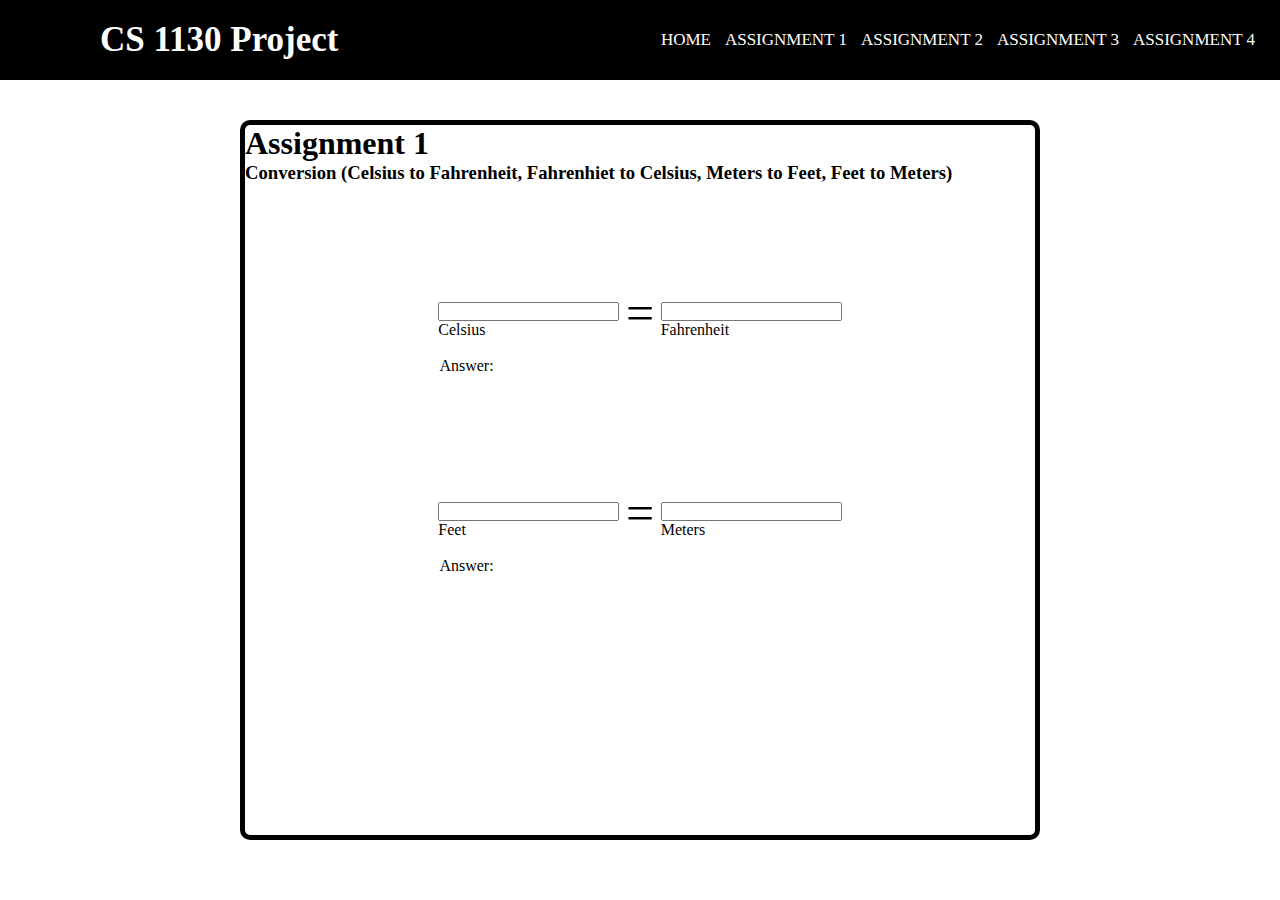
<file: assignment1.html>
<!DOCTYPE html>
<html>
<head>
	<meta charset="utf-8">
	<meta name="viewport" content="width=device-width, initial-scale=1">
	<link rel="stylesheet" type="text/css" href="style3.css">
	<title>Assignment1</title>
</head>
<body>
	<nav>
		<label class="logo"> CS 1130 Project </label>
		<ul>
			<li> <a href="index.html"> HOME </a></li>
			<li> <a href="assignment1.html"> Assignment 1 </a></li>
			<li> <a href="assignment2.html"> Assignment 2</a></li>
			<li> <a href="assignment3.html"> Assignment 3</a></li>
			<li> <a href="assignment4.html"> Assignment 4</a></li>
		</ul>
	</nav>
	<div class="content">
		<div class="wrapper">
			<h1> Assignment 1</h1>
			<h3> Conversion (Celsius to Fahrenheit, Fahrenhiet to Celsius, Meters to Feet, Feet to Meters)</h3>
		<div class="innerContent">
			<div class="converter">
				<div class="left-container">
					<input type="number" name="celsius" id="celsius">
					<label>Celsius</label>
				</div>

				<p class="equal"> = </p>

				<div class="right-container">
					<input type="number" name="fahernheit" id="fahrenheit">
					<label>Fahrenheit</label>
				</div>
			</div>
			<div class="formula">
				<label class="label"> Answer: </label>
				<p class="equation" id="temperature-equation"></p>
			</div>
		</div>
		<div class="innerContent">
			<div class="converter">
				<div class="left-container">
					<input type="number" name="feet" id="feet">
					<label>Feet</label>
				</div>

				<p class="equal"> = </p>

				<div class="right-container">
					<input type="number" name="meters" id="meters">
					<label> Meters </label>
				</div>
			</div>
			<div class="formula">
				<label class="label"> Answer: </label>
				<p class="equation" id="lenght-equation"></p>
			</div>
		</div>
	</div>
</div>

<script>
	const celsius = document.getElementById("celsius")
    const fahrenheit = document.getElementById("fahrenheit")
    const temperatureEq = document.getElementById("temperature-equation")
    const meter = document.getElementById("meters")
    const feet = document.getElementById("feet")
    const lenghtEq = document.getElementById("lenght-equation")

    const convertTemp = (event) =>{

      const tempType = event.target.name
      const tempVal = event.target.value

      if(tempVal === ''){
        celsius.value = ''
        fahrenheit.value = ''
        temperatureEq.innerHTML = ''
      } else if(tempType === 'celsius'){
        const x = (tempVal * 9/5) +32
        fahrenheit.value = x
        temperatureEq.innerHTML = 'The ' + celsius.value + ' celsius is equivalent to ' + x + ' fahrenheit'
      } else if(tempType === 'fahrenheit'){
        const x = (tempVal - 32) * (5/9)
        celsius.value = x
        temperatureEq.innerHTML = 'The ' + fahrenheit.value + ' fahrenheit is equivalent to ' + x + ' celsius'
      }
    }

    const convertLenght = (event)=> {
      const lengthType = event.target.name
      const lengthVal = event.target.value

      if(lengthVal === ''){
        feet.value = ''
        meter.value = ''
        lenghtEq.innerHTML = ''
      } else if(lengthType === 'feet'){
        const x = Math.round((lengthVal*12)*(2.54/100)*1000000)/1000000
        meter.value = x
        lenghtEq.innerHTML ='In ' + feet.value + ' feet is equivalent to ' + x + ' meter' 
      } else if(lengthType === 'meters'){
        const x = Math.round((lengthVal*100)*(1/2.54)*(1/12)*1000000)/1000000
        feet.value = x
        lenghtEq.innerHTML = 'In ' + meter.value + ' meter is equivalent to' + x + ' feet'
      }
    }

    celsius.addEventListener("focus", convertTemp)
    celsius.addEventListener("keyup",convertTemp)
    fahrenheit.addEventListener("focus", convertTemp)
    fahrenheit.addEventListener("keyup",convertTemp)
    feet.addEventListener("focus",convertLenght)
    feet.addEventListener("keyup",convertLenght)
    meter.addEventListener("focus", convertLenght)
    meter.addEventListener("keyup", convertLenght)

    hamburger = document.querySelector(".hamburger");
    hamburger.onclick = function() {
        navBar = document.querySelector(".nav-links");
        navBar.classList.toggle("active");
    }
</script>
</body>
</html>
</file>
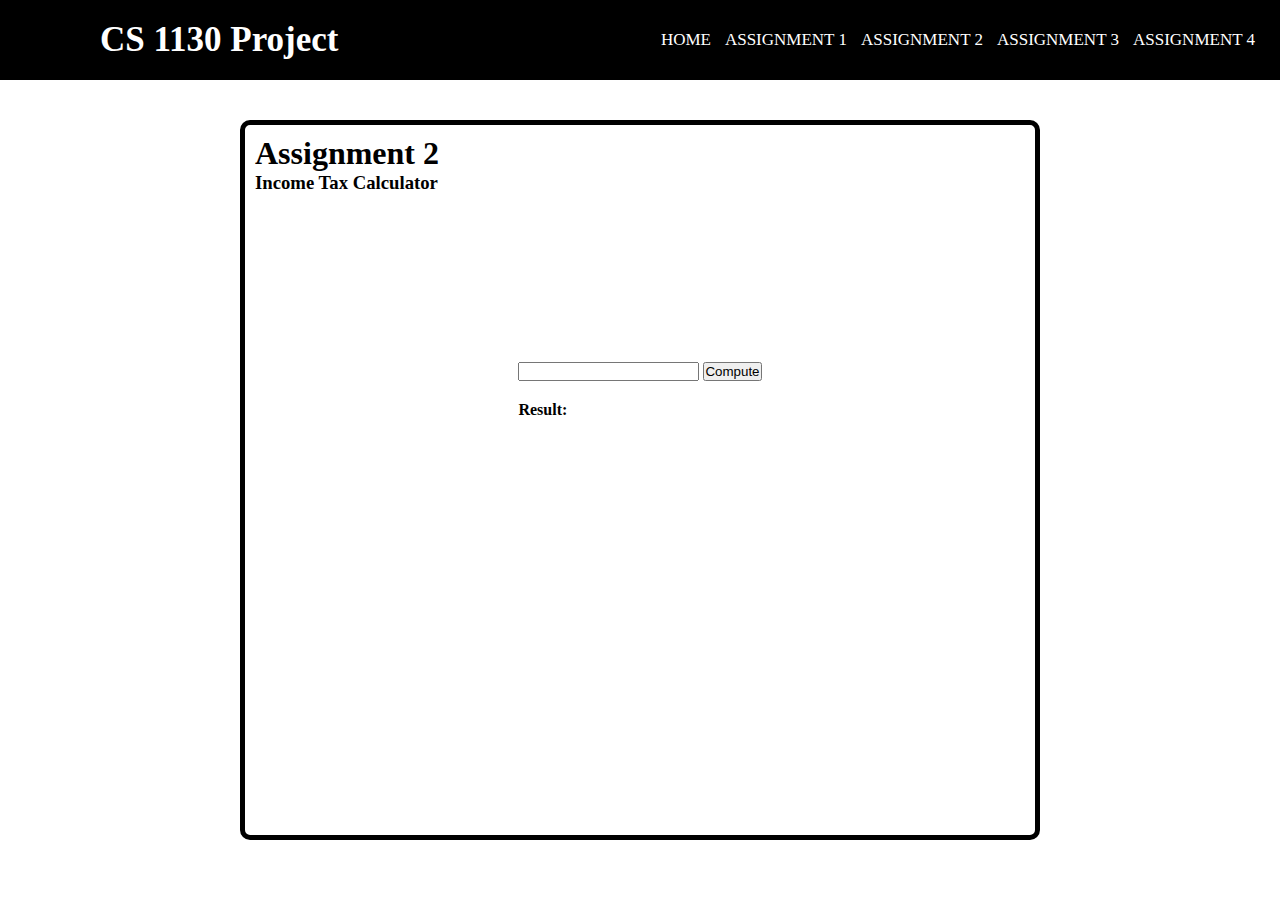
<file: assignment2.html>
<!DOCTYPE html>
<html>
<head>
	<meta charset="utf-8">
	<meta name="viewport" content="width=device-width, initial-scale=1">
	<link rel="stylesheet" type="text/css" href="style4.css">
	<title> Assignment 2 </title>
</head>
<body>
	<nav>
		<label class="logo"> CS 1130 Project </label>
		<ul>
			<li> <a href="index.html"> HOME </a></li>
			<li> <a href="assignment1.html"> Assignment 1 </a></li>
			<li> <a href="assignment2.html"> Assignment 2</a></li>
			<li> <a href="assignment3.html"> Assignment 3</a></li>
			<li> <a href="assignment4.html"> Assignment 4</a></li>
		</ul>
	</nav>

	<div class="content">
		<div class="wrapper">
			<div class="description">
				<h1> Assignment 2 </h1>
				<h3> Income Tax Calculator </h3>
			</div>
			<div class="inner-content">
				<div class="compute">
					<input type="number" name="taxable" id="taxable">
					<button onclick="compute()"> Compute </button>
				</div>
				<div class="result">
					<label style="font-weight: bold ;"> Result: </label>
					<p class="textRes" id="text-result"></p>
				</div>
			</div>
		</div>
	</div>

	<script>
		const number = document.getElementById("taxable")
      const result = document.getElementById("text-result")

      function compute(){
        const x = number.value
        let excess, rate, fixed 

        if(x <= 250000){
          excess = 0
          rate = 0
          fixed = 0
        }else if (x <= 400000){
          excess = 250000
          rate = 0.20
          fixed = 0
        }else if(x <= 800000){
          excess = 400000
          rate = 0.25
          fixed = 30000 
        }else if(x <= 2000000){
          excess = 800000
          rate = 0.30
          fixed = 130000
        }else if(x <= 8000000){
          excess = 2000000
          rate = 0.32
          fixed = 490000
        } else{
          excess = 8000000
          rate = 0.35
          fixed = 2410000
        }
        const incomeTax = (x - excess)*rate + fixed
        result.innerHTML = 'The income tax is '+ incomeTax
      }
	</script>

</body>
</html>
</file>
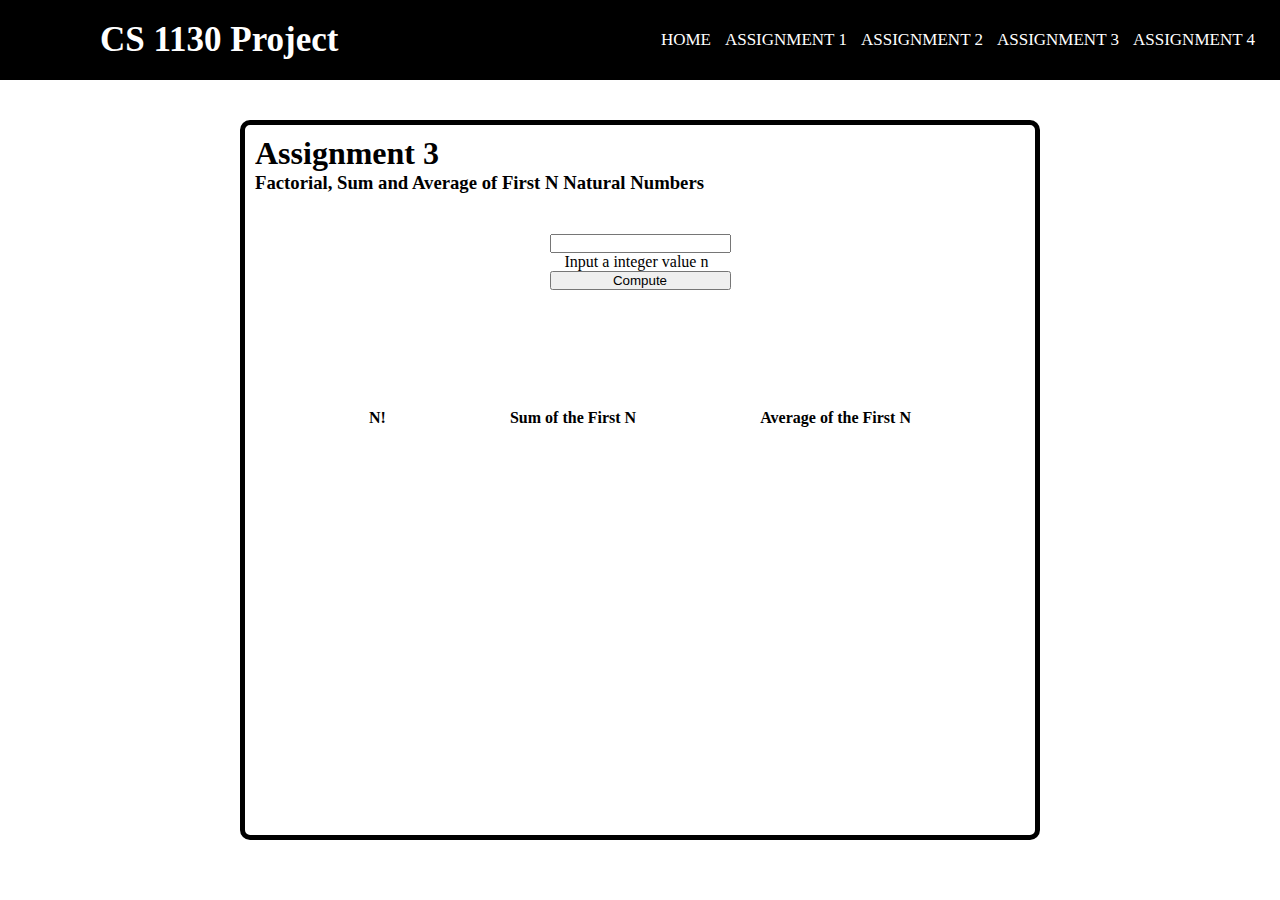
<file: assignment3.html>
<!DOCTYPE html>
<html>
<head>
	<meta charset="utf-8">
	<meta name="viewport" content="width=device-width, initial-scale=1">
	<link rel="stylesheet" type="text/css" href="style5.css">
	<title> Assignment 3 </title>
</head>
<body>
	<nav>
		<label class="logo"> CS 1130 Project </label>
		<ul>
			<li> <a href="index.html"> HOME </a></li>
			<li> <a href="assignment1.html"> Assignment 1 </a></li>
			<li> <a href="assignment2.html"> Assignment 2</a></li>
			<li> <a href="assignment3.html"> Assignment 3</a></li>
			<li> <a href="assignment4.html"> Assignment 4</a></li>
		</ul>
	</nav>
	<div class="content">
		<div class="wrapper">
			<div class="description">
				<h1> Assignment 3 </h1>
				<h3> Factorial, Sum and Average of First N Natural Numbers</h3>
			</div>
			<div class="inner-content">
				<div class="input-area">
					<input type="number" name="number" id="number">
					<label for="number" style="padding-left: 15px;"> Input a integer value n </label>
					<button onclick="nthFactorial(); sumFirstN(); AverageN();"> Compute </button>
				</div>
				<div class="result">
					<div class="result-box">
						<label> N! </label>
						<p id="nthFac-id"></p>
					</div>
					<div class="result-box">
						<label> Sum of the First N </label>
						<p id="sumN"></p>
					</div>
					<div class="result-box">
						<label> Average of the First N </label>
						<p id="AverageN"></p>
					</div>
				</div>
			</div>
		</div>
	</div>

	<script>
	const integer = document.getElementById("number")
    const res1 = document.getElementById("nthFac-id")
    const res2 = document.getElementById("sumN")
    const res3 = document.getElementById("AverageN")

    function nthFactorial () {
      var x = integer.value
      let i = 1,nth = i;
      
      while(x >= i){
        nth *= i  
        i++;
      }
      res1.innerHTML = nth
    }
    function sumFirstN() {
      var x = integer.value
      let i = 1,nth = 0;

      do{
        nth += i  
        i++;
      }while(x >= i)
      
      res2.innerHTML = nth
    }
    function AverageN () {
      var x = integer.value
      let nth = 0;
      
      for(let i = 1; i < x;i++){
        nth += i;
      }
      let result = nth/x
      res3.innerHTML = result 
    }
	</script>

</body>
</html>
</file>
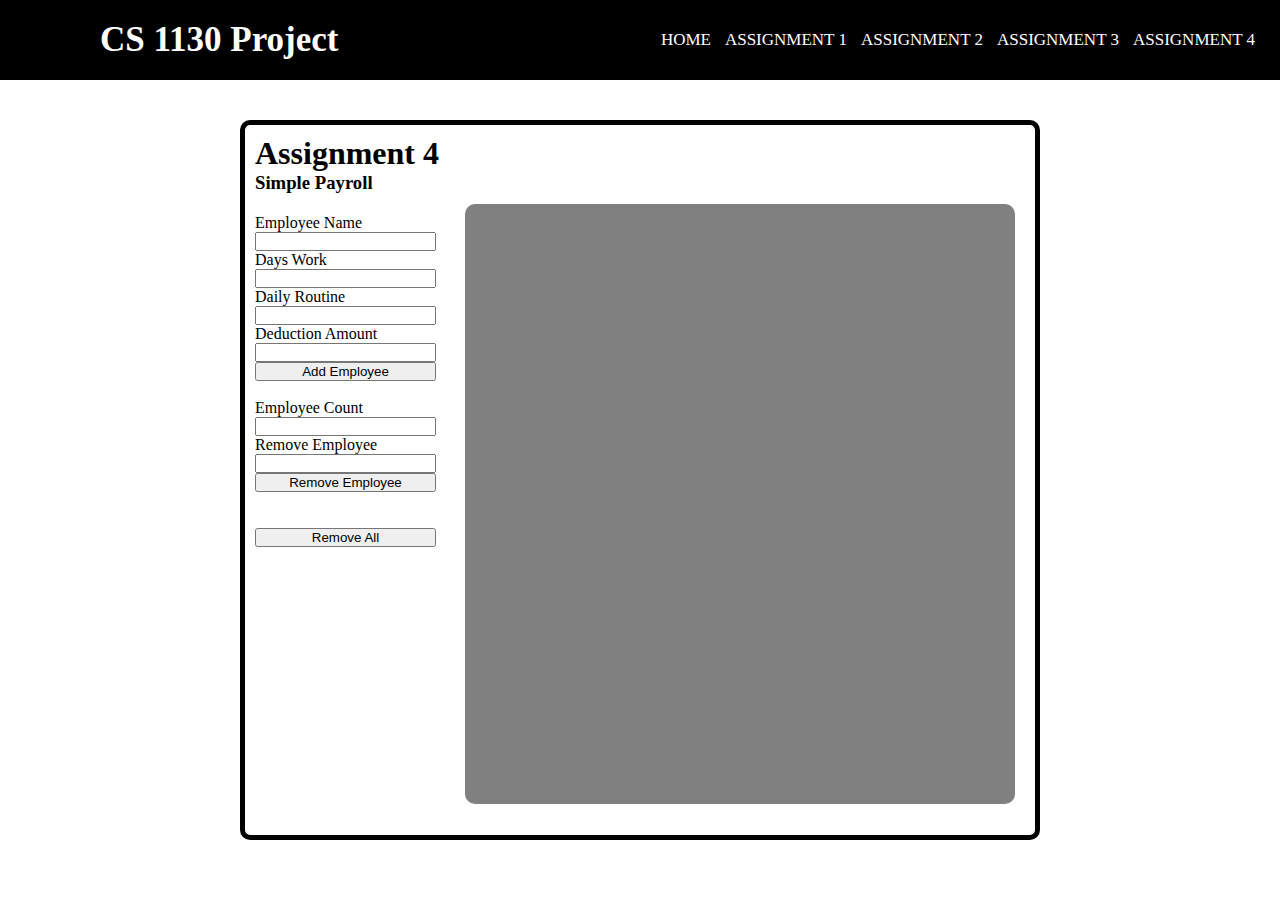
<file: assignment4.html>
<!DOCTYPE html>
<html>
<head>
	<meta charset="utf-8">
	<meta name="viewport" content="width=device-width, initial-scale=1">
	<link rel="stylesheet" type="text/css" href="style6.css">
	<title> Assignment 4</title>
</head>
<body>
	<nav>
		<label class="logo"> CS 1130 Project </label>
		<ul>
			<li> <a href="index.html"> HOME </a></li>
			<li> <a href="assignment1.html"> Assignment 1 </a></li>
			<li> <a href="assignment2.html"> Assignment 2</a></li>
			<li> <a href="assignment3.html"> Assignment 3</a></li>
			<li> <a href="assignment4.html"> Assignment 4</a></li>
		</ul>
	</nav>

	<div class="content">
		<div class="wrapper">
			<div class="description">
				<h1> Assignment 4 </h1>
				<h3> Simple Payroll </h3>
			</div>
			<div class="inner-content">
				<div class="leftside">
					<label for="itemdesc"> Employee Name </label>
					<input type="text" name="name" id="name">
					<label for="qty"> Days Work </label>
					<input type="number" name="days-work" id="days-work">
					<label> Daily Routine </label>
					<input type="number" name="daily-rate" id="daily-rate">
					<label for="deduction-amount"> Deduction Amount </label>
					<input type="number" name="deduction-amount" id="deduction-amount">
					<button onclick="addEmployee()"> Add Employee </button>
					<br>
					<label for="numberEmp"> Employee Count </label>
					<input type="number" name="numberEmp" id="numberEmp" readonly>
					<label for="N"> Remove Employee </label>
					<input type="number" name="no" id="no">
					<button onclick="removeEmployee()"> Remove Employee </button>
					<br>
					<br>
					<button onclick="removeAll()"> Remove All </button>
				</div>
				<div class="rightside">
					<p id="list"></p>
				</div>
			</div>
		</div>
	</div>

	<script>
		const employeeName = document.getElementById("name")
    const daysWork = document.getElementById("days-work")
    const dailyRate = document.getElementById("daily-rate")
    const deductionAmount = document.getElementById("deduction-amount")
    const employeeCount = document.getElementById("numberEmp")
    const RemoveEmp = document.getElementById("no")
    var cart = []

    function initEmp(){
      cart=[]
      employeeCount.value = cart.length
      document.getElementById("list").innerHTML= ""
    }

    function addEmployee(){

      var employee = {
        name: "",
        days: 1,
        rate: 1,
        deduction: 1,
        gross: 1,
        net: 1
      }
      employee.name = employeeName.value
      employee.days = daysWork.value
      employee.rate = dailyRate.value
      employee.deduction = deductionAmount.value
      employee.gross = employee.days * employee.rate
      employee.net = employee.gross - employee.deduction

      console.log(employee)
      cart.push(employee)
      employeeCount.value = cart.length
      showCart();
    }

    function removeEmployee(){
      var id = RemoveEmp.value
      var toDelete;

      toDelete = confirm("Delete item no. "+id+"?")
      if(toDelete){
        cart.splice(id-1,1)
        employeeCount.value = cart.length
        showCart()
      }
    }
    function removeAll(){
      var toDelete;

      toDelete = confirm("Are you sure you want to remove all Employees?")
      if(toDelete){
        initEmp()
      }
    }
    function showCart(){
      var theader = "<thead>"
        +"<tr>"
        +'<th style="text-align: center">No.</th>'
        +'<th style="text-align: center">Employee Name'
        +'<th style="text-align: center">Days Worked</th>'
        +'<th style="text-align: center">Daily Rate</th>'
        +'<th style="text-align: center">Gross Pay</th>'
        +'<th style="text-align: center">Deduction Amount</th>'
        +'<th style="text-align: center">Net Pay</th>'
        +"</tr>"
        +"</thead>"
        
        var tbody = ''
        for(let i = 0;i < cart.length; i++){
          tbody += "<tr>"
            + '<td style="text-align: center">'+(i+1)+'</td>'
            + '<td style="text-align: center">'+cart[i].name+'</td>'
            + '<td style="text-align: center">'+cart[i].days+'</td>'
            + '<td style="text-align: center">'+cart[i].rate+'</td>'
            + '<td style="text-align: center">'+cart[i].gross+'</td>'
            + '<td style="text-align: center">'+cart[i].deduction+'</td>'
            + '<td style="text-align: center">'+cart[i].net+'</td>'
            + '</tr>'
        }
       document.getElementById("list").innerHTML="<table>"+theader+tbody+"</table>"
    }

	</script>

</body>
</html>
</file>
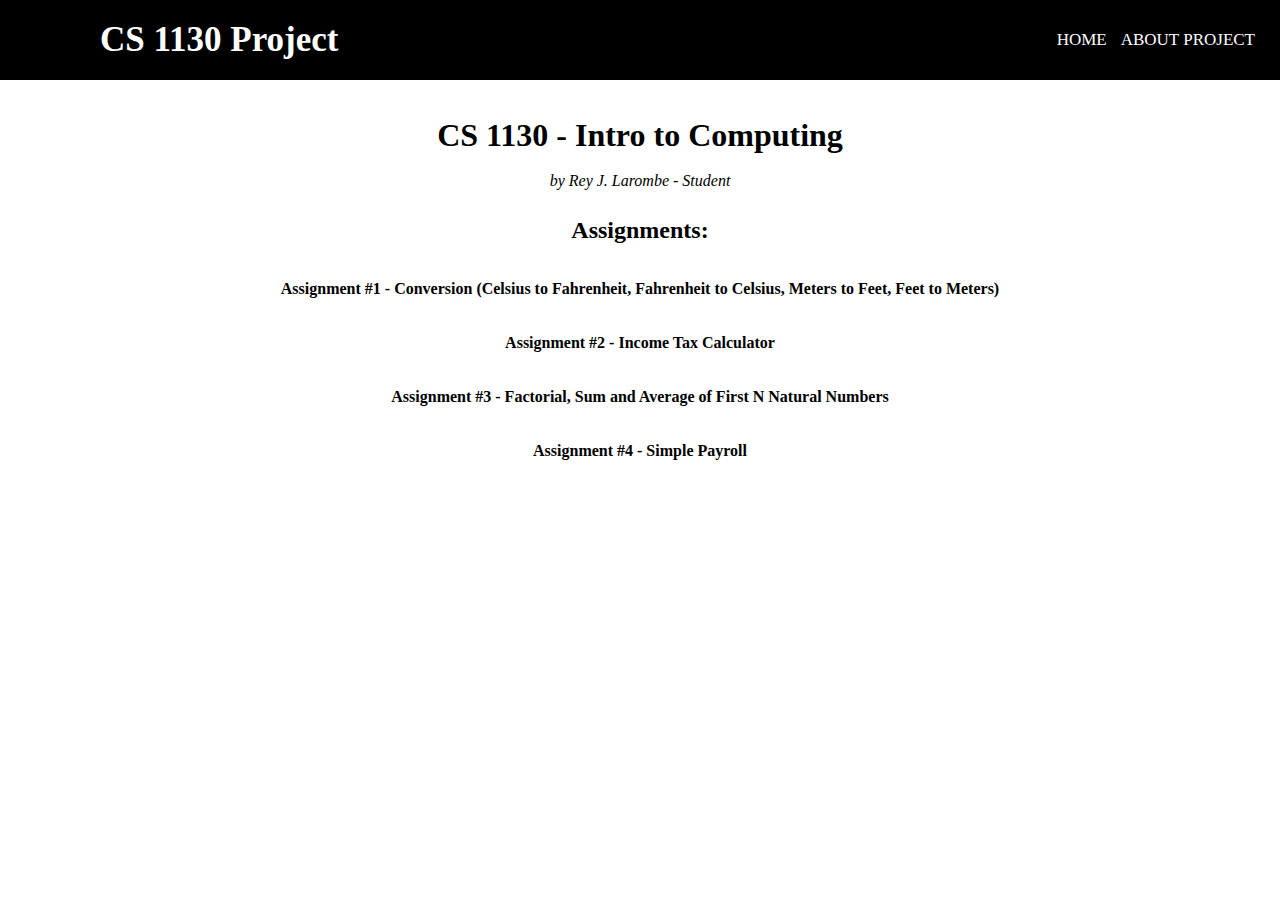
<file: project.html>
<!DOCTYPE html>
<html>
<head>
	<meta charset="utf-8">
	<meta name="viewport" content="width=device-width, initial-scale=1">
	<link rel="stylesheet" type="text/css" href="style2.css">
	<title></title>
</head>
<body>
	<nav>
		<label class="logo"> CS 1130 Project </label>
		<ul>
			<li> <a href="index.html"> HOME </a> </li>
			<li> <a href="project"> ABOUT PROJECT</a></li>
		</ul>
	</nav>

	<center><h1><br>CS 1130 - Intro to Computing</h1>
    <i><br>by Rey J. Larombe - Student</i>
    <h2><br>Assignments:</h2>
    <p><br><br><b>Assignment #1 - Conversion (Celsius to Fahrenheit, Fahrenheit to Celsius, Meters to Feet, Feet to Meters)</b></p>
    <p><br><br><b>Assignment #2 - Income Tax Calculator</b></p>
    <p><br><br><b>Assignment #3 - Factorial, Sum and Average of First N Natural Numbers</b></p>
    <b><p><br><br>Assignment #4 - Simple Payroll</p></center></b>

</body>
</html>
</file>
<file: style3.css>
*{
	padding: 0;
	margin: 0;
	text-decoration: none;
	list-style: none;
	box-sizing: border-box;
}

body{
	font-family: montserrat;
}

nav{
	background-color: black;
	height: 80px;
	width: 100%;
}
label.logo{
	color: white;
	font-size: 35px;
	line-height: 80px;
	padding: 0 100px;
	font-weight: bold; 
}

nav ul{
	float: right;
	margin-right: 20px;
}
nav ul li{
	display: inline-block;
	line-height: 80px;
	margin: 0 5px;
}
nav ul li a{
	color: white;
	font-size: 17px;
	border-radius: 3px;
	text-transform: uppercase;
}

.content{
	display: block;
	max-width: 800px;
	margin: auto;
	margin-top: 40px;
}

.wrapper{
	width: 800px;
	height: 720px;
	border: 5px solid black;
	border-radius: 10px;
	margin-bottom: 30px;
}
.description{
	padding: 10px;
}
.innerContent{
	height: 100px;
	margin: 100px 100px 0px 100px;
}
.converter{
	display: flex;
	justify-content: space-around;
	align-items: center;
}
.left-container{
	display: grid;
	padding-left: 90px;
}
.equal{
	font-size: 50px;
	padding-bottom: 15px;
}
.right-container{
	display: grid;
	padding-right: 90px;
}
.formula{
	display: flex;
	margin-left: 16%;
}
.formula p{
	margin-left: 10px;
}
</file>
<file: style4.css>
*{
	padding: 0;
	margin: 0;
	text-decoration: none;
	list-style: none;
	box-sizing: border-box;
}

body{
	font-family: montserrat;
}

nav{
	background-color: black;
	height: 80px;
	width: 100%;
}
label.logo{
	color: white;
	font-size: 35px;
	line-height: 80px;
	padding: 0 100px;
	font-weight: bold; 
}

nav ul{
	float: right;
	margin-right: 20px;
}
nav ul li{
	display: inline-block;
	line-height: 80px;
	margin: 0 5px;
}
nav ul li a{
	color: white;
	font-size: 17px;
	border-radius: 3px;
	text-transform: uppercase;
}
.content{
	display: block;
	max-width: 800px;
	margin: auto;
	margin-top: 40px;
}
.wrapper{
	width: 800px;
	height: 720px;
	border: 5px solid black;
	border-radius: 10px;
	margin-bottom: 30px;
}
.description{
	padding: 10px;
}
.inner-content{
	display: grid;
	justify-content: center;
	margin-top: 20%;
}
.result{
	margin-top: 20px;
	display: flex;
}
.result p{
	margin-left: 5px;
}
</file>
<file: style5.css>
*{
	padding: 0;
	margin: 0;
	text-decoration: none;
	list-style: none;
	box-sizing: border-box;
}

body{
	font-family: montserrat;
}

nav{
	background-color: black;
	height: 80px;
	width: 100%;
}
label.logo{
	color: white;
	font-size: 35px;
	line-height: 80px;
	padding: 0 100px;
	font-weight: bold; 
}

nav ul{
	float: right;
	margin-right: 20px;
}
nav ul li{
	display: inline-block;
	line-height: 80px;
	margin: 0 5px;
}
nav ul li a{
	color: white;
	font-size: 17px;
	border-radius: 3px;
	text-transform: uppercase;
}
.content{
   display:block;
   max-width: 800px;
   margin: auto;
   margin-top: 40px;
}
.wrapper{
    width: 800px;
    height: 720px;
    border: 5px solid black;
    border-radius: 10px;
    margin-bottom: 30px;
}
.description {
padding: 10px;
}
.input-area{
   display: grid;
   justify-content: center;
   margin-top: 30px;
}
.result {
   display: flex;
   justify-content: center;
   justify-content: space-evenly;
   margin-top: 15%;
}
.result label{
    font-weight: bold;
}
</file>
<file: style6.css>
*{
	padding: 0;
	margin: 0;
	text-decoration: none;
	list-style: none;
	box-sizing: border-box;
}

body{
	font-family: montserrat;
}

nav{
	background-color: black;
	height: 80px;
	width: 100%;
}
label.logo{
	color: white;
	font-size: 35px;
	line-height: 80px;
	padding: 0 100px;
	font-weight: bold; 
}

nav ul{
	float: right;
	margin-right: 20px;
}
nav ul li{
	display: inline-block;
	line-height: 80px;
	margin: 0 5px;
}
nav ul li a{
	color: white;
	font-size: 17px;
	border-radius: 3px;
	text-transform: uppercase;
}
.content{
	display: block;
	max-width: 800px;
	margin: auto;
	margin-top: 40px;
}
.wrapper{
	width: 800px;
	height: 720px;
	border: 5px solid black;
	border-radius: 10px;
	margin-bottom: 30px;
}
.description{
	padding: 10px;
}
.leftside{
	position: relative;
	display: grid;
	float: left;
	margin: 10px;
}
.rightside{
	background-color: gray;
	float: right;
	height: 600px;
	width: 550px;
	margin-right: 20px;
	border-radius: 10px;
	overflow: auto;
}
</file>
<file: style2.css>
*{
	padding: 0;
	margin: 0;
	text-decoration: none;
	list-style: none;
	box-sizing: border-box;
}

body{
	font-family: montserrat;
}

nav{
	background-color: black;
	height: 80px;
	width: 100%;
}
label.logo{
	color: white;
	font-size: 35px;
	line-height: 80px;
	padding: 0 100px;
	font-weight: bold; 
}

nav ul{
	float: right;
	margin-right: 20px;
}
nav ul li{
	display: inline-block;
	line-height: 80px;
	margin: 0 5px;
}
nav ul li a{
	color: white;
	font-size: 17px;
	border-radius: 3px;
	text-transform: uppercase;
}
</file>
